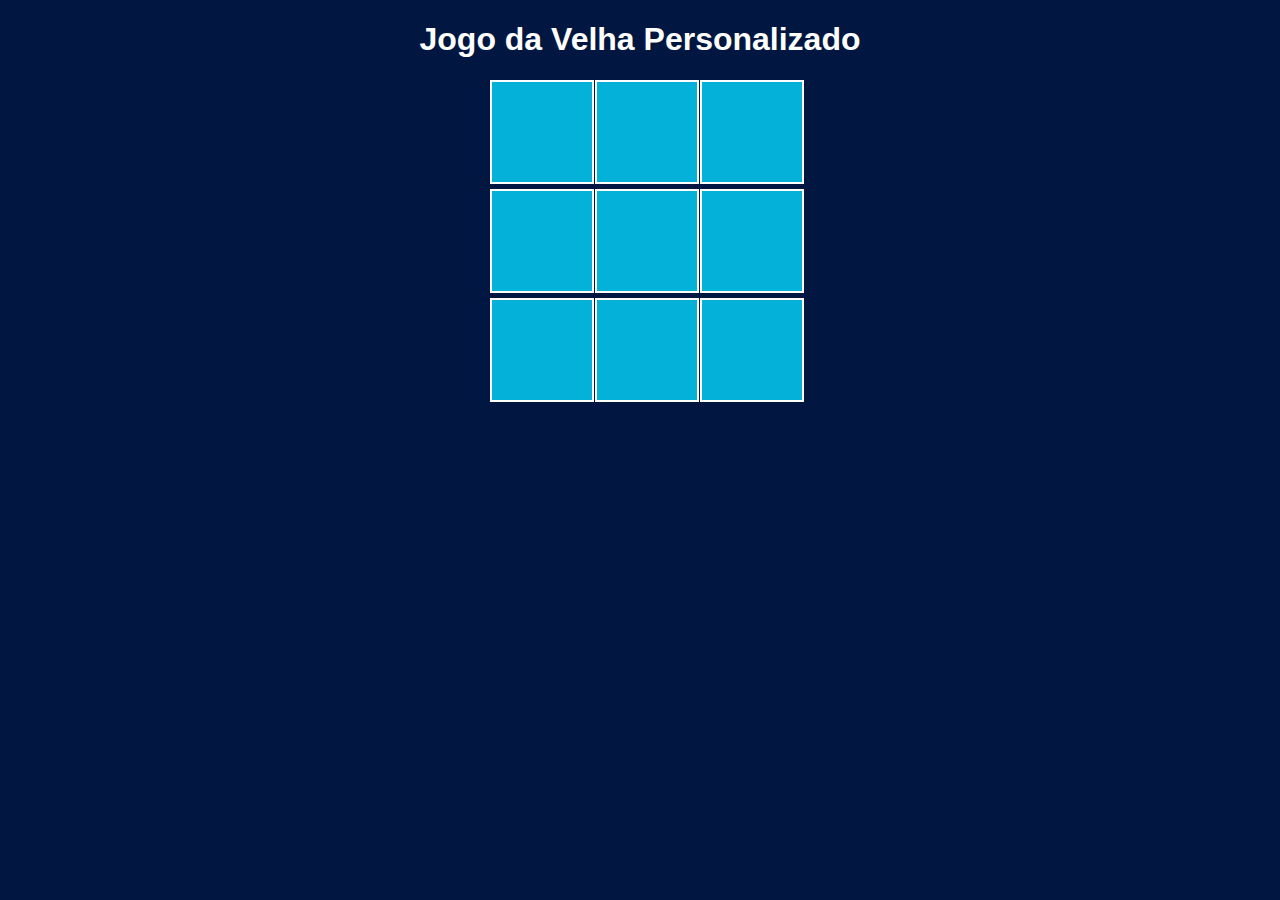
<file: JogoDaVelha.html>
<!DOCTYPE html>
<html>
<head>
  <title>Jogo da Velha Personalizado</title>
  <style>
    body {
      font-family: 'Arial', sans-serif;
      text-align: center;
      background-color: #011640;
      color: #fff;
      margin: 0;
      padding: 0;
    }
    h1 {
      color: #fff;
    }
    .board {
      display: grid;
      grid-template-columns: repeat(3, 100px);
      grid-gap: 5px;
      width: 300px;
      margin: 0 auto;
      margin-top: 20px;
    }
    .cell {
      width: 100px;
      height: 100px;
      font-size: 36px;
      text-align: center;
      border: 2px solid #fff;
      cursor: pointer;
      background-color: #04B2D9;
      color: #fff;
      transition: background-color 0.3s, color 0.3s;
    }
    .cell:hover {
      background-color: #F27C38;
      color: #fff;
    }
    .playerX {
      color: #000; /* Preto para "X" */
    }
    .playerO {
      color: #000; /* Preto para "O" */
    }
    #result {
      font-size: 24px;
      margin-top: 20px;
      color: #fff;
    }
    #reset-button {
      background-color: #079DD9;
      color: #fff;
      font-size: 18px;
      padding: 10px 20px;
      margin-top: 20px;
      cursor: pointer;
      border: none;
      border-radius: 5px;
    }
  </style>
</head>
<body>
  <h1>Jogo da Velha Personalizado</h1>
  <div class="board" id="board"></div>
  <div id="result"></div>
  <button id="reset-button">Reiniciar</button>
  
  <script>
    const board = document.getElementById("board");
    const result = document.getElementById("result");
    const resetButton = document.getElementById("reset-button");
    let currentPlayer = "X";
    let gameBoard = ["", "", "", "", "", "", "", "", ""];
    let gameOver = false;

    function checkWinner() {
      const winningCombinations = [
        [0, 1, 2],
        [3, 4, 5],
        [6, 7, 8],
        [0, 3, 6],
        [1, 4, 7],
        [2, 5, 8],
        [0, 4, 8],
        [2, 4, 6],
      ];

      for (const combination of winningCombinations) {
        const [a, b, c] = combination;
        if (gameBoard[a] && gameBoard[a] === gameBoard[b] && gameBoard[a] === gameBoard[c]) {
          return gameBoard[a];
        }
      }

      return gameBoard.includes("") ? null : "Empate";
    }

    function handleCellClick(index) {
      if (gameBoard[index] || gameOver) return;

      gameBoard[index] = currentPlayer;
      renderBoard();
      const winner = checkWinner();
      if (winner) {
        gameOver = true;
        if (winner === "Empate") {
          result.innerText = "Empate!";
        } else {
          result.innerText = `Jogador ${winner} venceu!`;
        }
        resetButton.style.display = "block"; // Mostrar botão de reinicialização
      } else {
        currentPlayer = currentPlayer === "X" ? "O" : "X";
      }
    }

    function renderBoard() {
      board.innerHTML = gameBoard.map((cell, index) => {
        return `<div class="cell ${cell === 'X' ? 'playerX' : 'playerO'}" onclick="handleCellClick(${index})">${cell}</div>`;
      }).join("");
    }

    function resetGame() {
      gameBoard = ["", "", "", "", "", "", "", "", ""];
      gameOver = false;
      currentPlayer = "X";
      result.innerText = "";
      renderBoard();
      resetButton.style.display = "none"; // Ocultar botão de reinicialização
    }

    resetButton.style.display = "none"; // Inicialmente, o botão de reinicialização está oculto
    resetButton.addEventListener("click", resetGame);
    renderBoard();
  </script>
</body>
</html>
</file>
